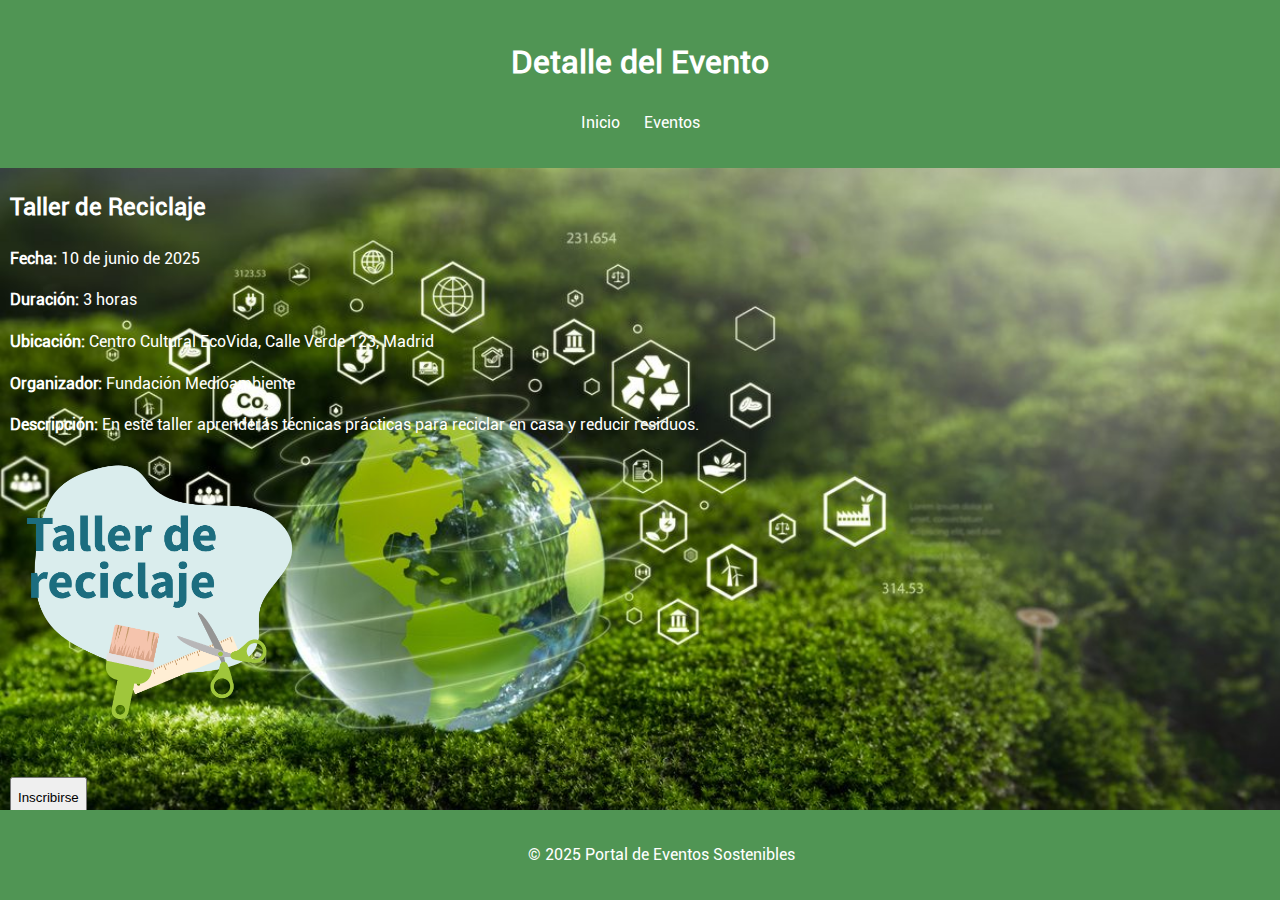
<file: html/detalle_evento.html>
<!DOCTYPE html>
<html lang="en">
<head>
  <meta charset="UTF-8">
  <meta name="viewport" content="width=device-width, initial-scale=1.0">
  <title>Detalle del Evento</title>
  <link rel="stylesheet" href="css/sytle.css">
</head>
<body>
  <header>
    <h1>Detalle del Evento</h1>
    <nav>
      <ul>
        <li><a href="index.html">Inicio</a></li>
        <li><a href="eventos.html">Eventos</a></li>
      </ul>
    </nav>
  </header>

  <div class="detalle-evento">
    <h2>Taller de Reciclaje</h2>
    <p><strong>Fecha:</strong> 10 de junio de 2025</p>
    <p><strong>Duración:</strong> 3 horas</p>
    <p><strong>Ubicación:</strong> Centro Cultural EcoVida, Calle Verde 123, Madrid</p>
    <p><strong>Organizador:</strong> Fundación Medioambiente</p>
    <p><strong>Descripción:</strong> En este taller aprenderás técnicas prácticas para reciclar en casa y reducir residuos.</p>
    <img src="images/tallerReciclaje.png" alt="Taller de reciclaje" style="max-width: 100%; height: auto;">
    <br><br>
    <button onclick="alert('¡Te has inscrito al evento!')">Inscribirse</button>
  </div>

  <footer>
    <p>&copy; 2025 Portal de Eventos Sostenibles</p>
  </footer>
</body>
</html>
</file>
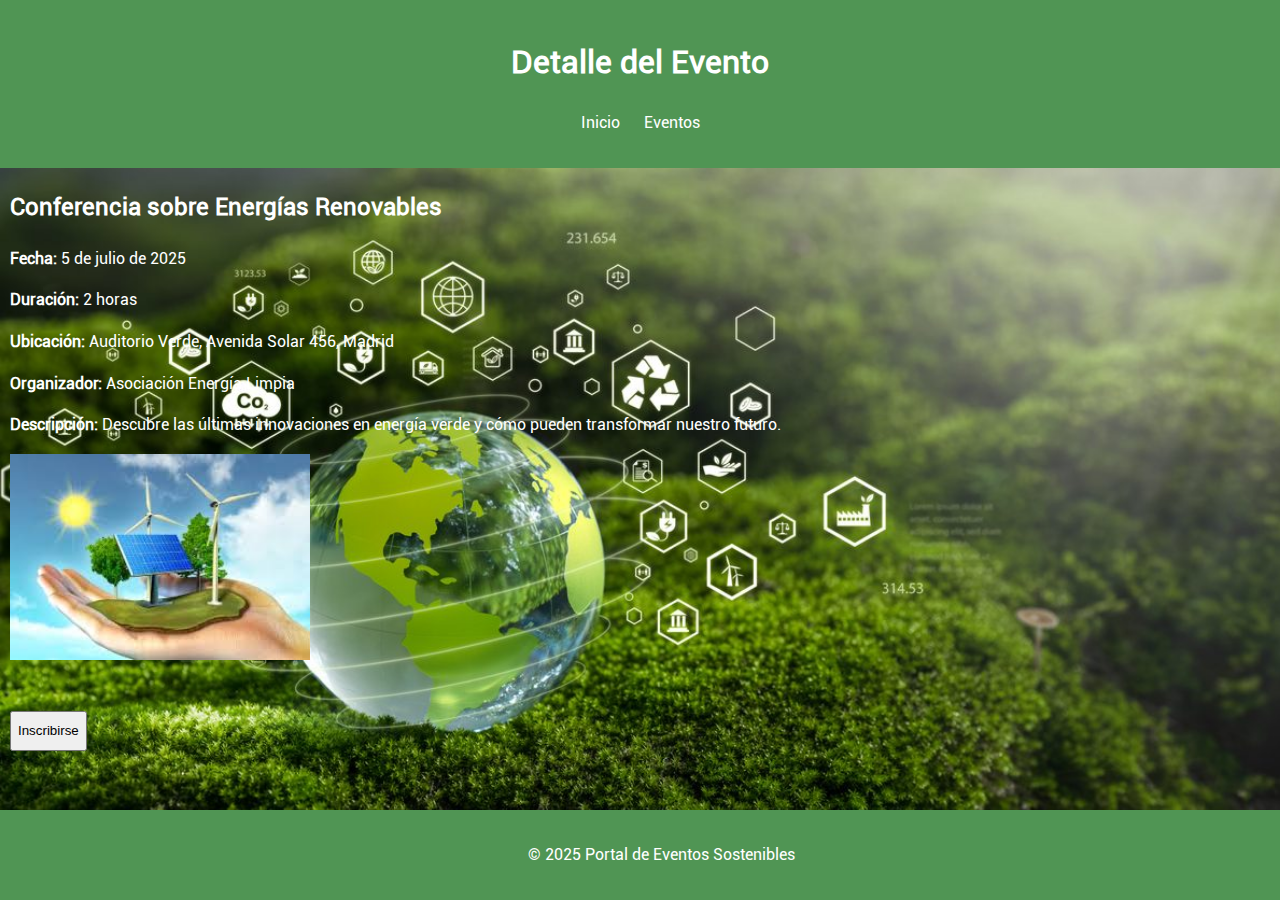
<file: html/detalle_evento2.html>
<!DOCTYPE html>
<html lang="en">
<head>
  <meta charset="UTF-8">
  <meta name="viewport" content="width=device-width, initial-scale=1.0">
  <title>Detalle del Evento</title>
  <link rel="stylesheet" href="css/sytle.css">
</head>
<body>
  <header>
    <h1>Detalle del Evento</h1>
    <nav>
      <ul>
        <li><a href="index.html">Inicio</a></li>
        <li><a href="eventos.html">Eventos</a></li>
      </ul>
    </nav>
  </header>

  <div class="detalle-evento">
    <h2>Conferencia sobre Energías Renovables</h2>
    <p><strong>Fecha:</strong> 5 de julio de 2025</p>
    <p><strong>Duración:</strong> 2 horas</p>
    <p><strong>Ubicación:</strong> Auditorio Verde, Avenida Solar 456, Madrid</p>
    <p><strong>Organizador:</strong> Asociación Energía Limpia</p>
    <p><strong>Descripción:</strong> Descubre las últimas innovaciones en energía verde y cómo pueden transformar nuestro futuro.</p>
    <img src="images/energiasRenovables.jpg" alt="Conferencia sobre energías renovables" style="max-width: 100%; height: auto;">
    <br><br>
    <button onclick="alert('¡Te has inscrito al evento!')">Inscribirse</button>
  </div>

  <footer>
    <p>&copy; 2025 Portal de Eventos Sostenibles</p>
  </footer>
</body>
</html>
</file>
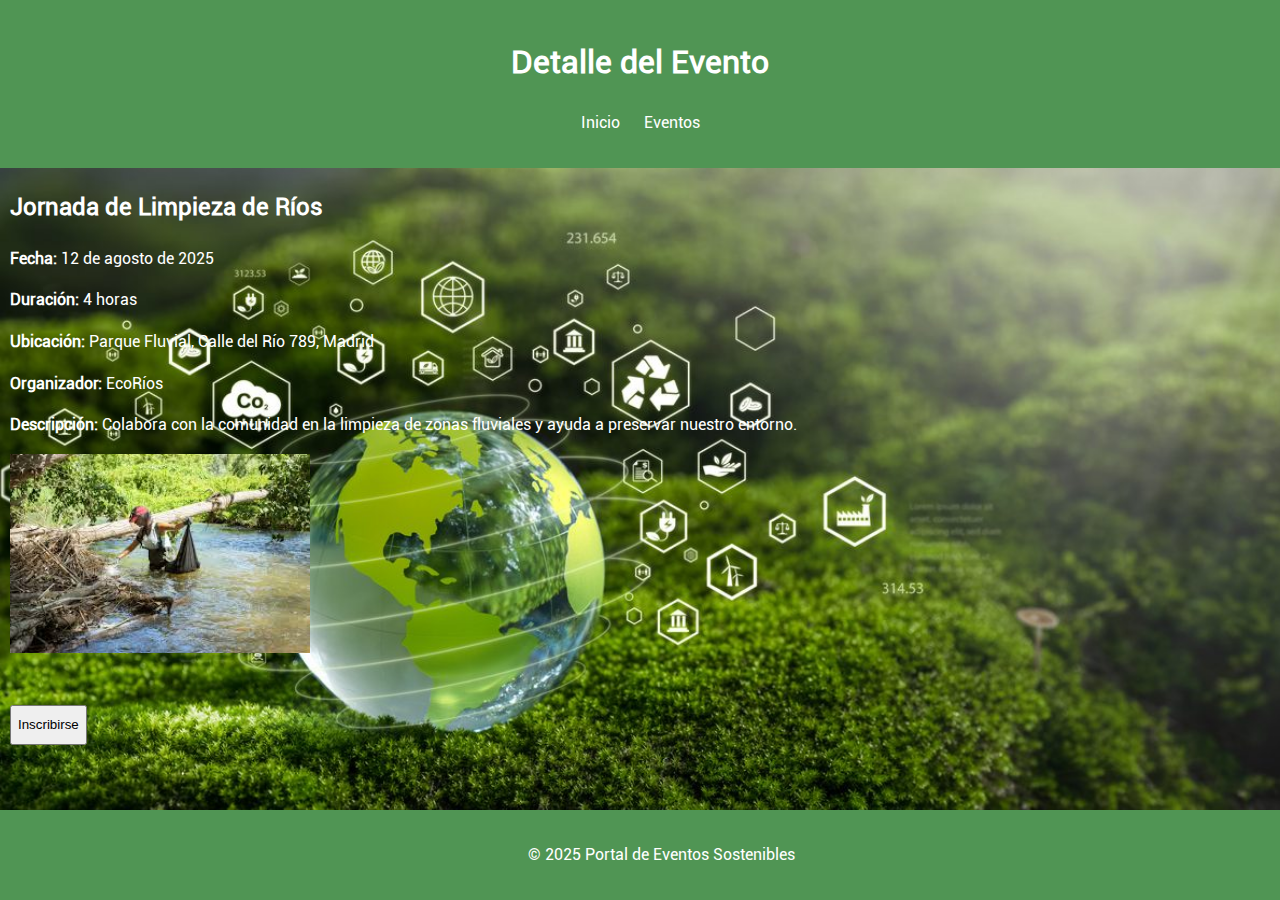
<file: html/detalle_evento3.html>
<!DOCTYPE html>
<html lang="en">
<head>
  <meta charset="UTF-8">
  <meta name="viewport" content="width=device-width, initial-scale=1.0">
  <title>Detalle del Evento</title>
  <link rel="stylesheet" href="css/sytle.css">
</head>
<body>
  <header>
    <h1>Detalle del Evento</h1>
    <nav>
      <ul>
        <li><a href="index.html">Inicio</a></li>
        <li><a href="eventos.html">Eventos</a></li>
      </ul>
    </nav>
  </header>

  <div class="detalle-evento">
    <h2>Jornada de Limpieza de Ríos</h2>
    <p><strong>Fecha:</strong> 12 de agosto de 2025</p>
    <p><strong>Duración:</strong> 4 horas</p>
    <p><strong>Ubicación:</strong> Parque Fluvial, Calle del Río 789, Madrid</p>
    <p><strong>Organizador:</strong> EcoRíos</p>
    <p><strong>Descripción:</strong> Colabora con la comunidad en la limpieza de zonas fluviales y ayuda a preservar nuestro entorno.</p>
    <img src="images/limpiezaRios.jpg" alt="Jornada de limpieza de ríos" style="max-width: 100%; height: auto;">
    <br><br>
    <button onclick="alert('¡Te has inscrito al evento!')">Inscribirse</button>
  </div>

  <footer>
    <p>&copy; 2025 Portal de Eventos Sostenibles</p>
  </footer>
</body>
</html>
</file>
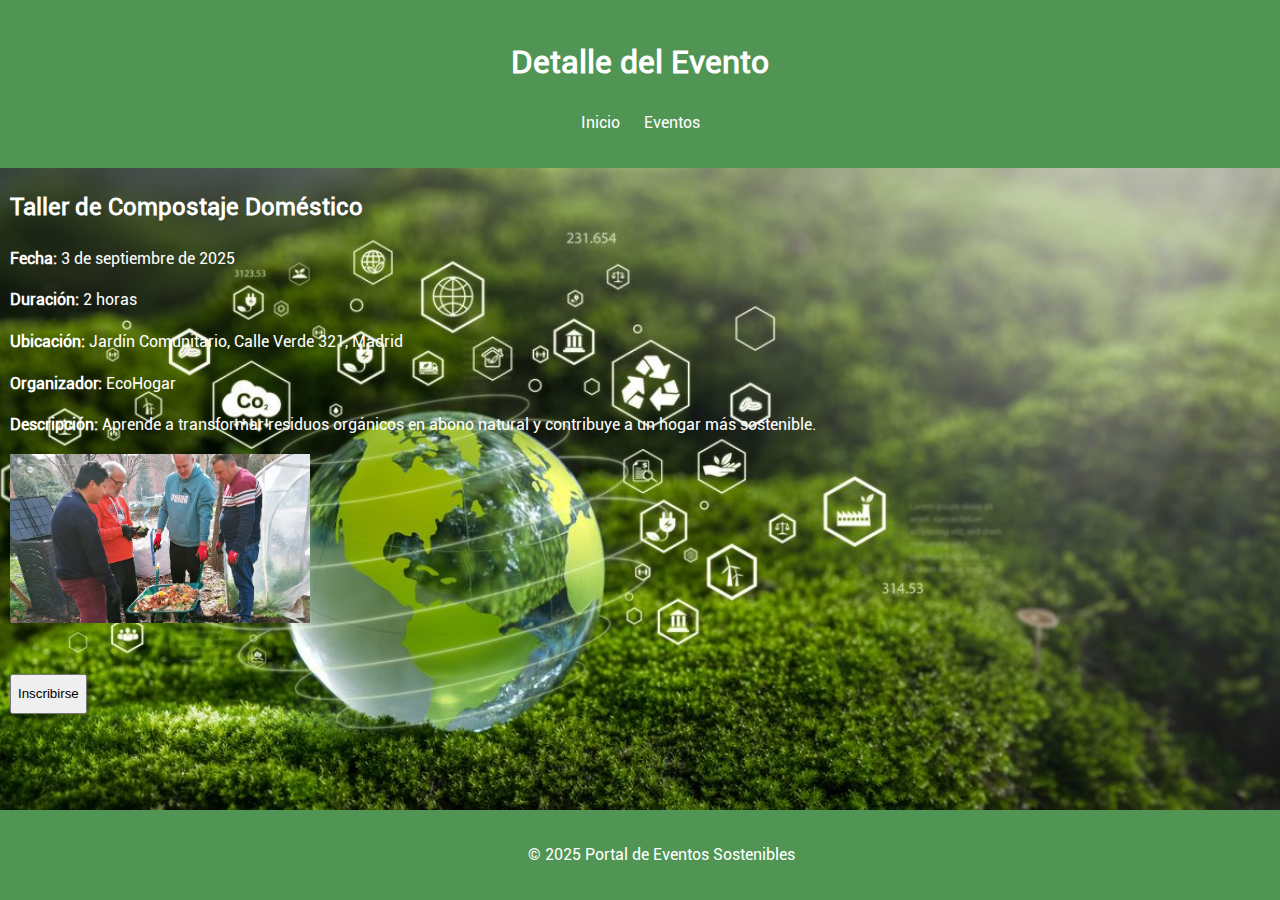
<file: html/detalle_evento4.html>
<!DOCTYPE html>
<html lang="en">
<head>
  <meta charset="UTF-8">
  <meta name="viewport" content="width=device-width, initial-scale=1.0">
  <title>Detalle del Evento</title>
  <link rel="stylesheet" href="css/sytle.css">
</head>
<body>
  <header>
    <h1>Detalle del Evento</h1>
    <nav>
      <ul>
        <li><a href="index.html">Inicio</a></li>
        <li><a href="eventos.html">Eventos</a></li>
      </ul>
    </nav>
  </header>

  <div class="detalle-evento">
    <h2>Taller de Compostaje Doméstico</h2>
    <p><strong>Fecha:</strong> 3 de septiembre de 2025</p>
    <p><strong>Duración:</strong> 2 horas</p>
    <p><strong>Ubicación:</strong> Jardín Comunitario, Calle Verde 321, Madrid</p>
    <p><strong>Organizador:</strong> EcoHogar</p>
    <p><strong>Descripción:</strong> Aprende a transformar residuos orgánicos en abono natural y contribuye a un hogar más sostenible.</p>
    <img src="images/compostajeDomestico.jpg" alt="Taller de compostaje doméstico" style="max-width: 100%; height: auto;">
    <br><br>
    <button onclick="alert('¡Te has inscrito al evento!')">Inscribirse</button>
  </div>

  <footer>
    <p>&copy; 2025 Portal de Eventos Sostenibles</p>
  </footer>
</body>
</html>
</file>
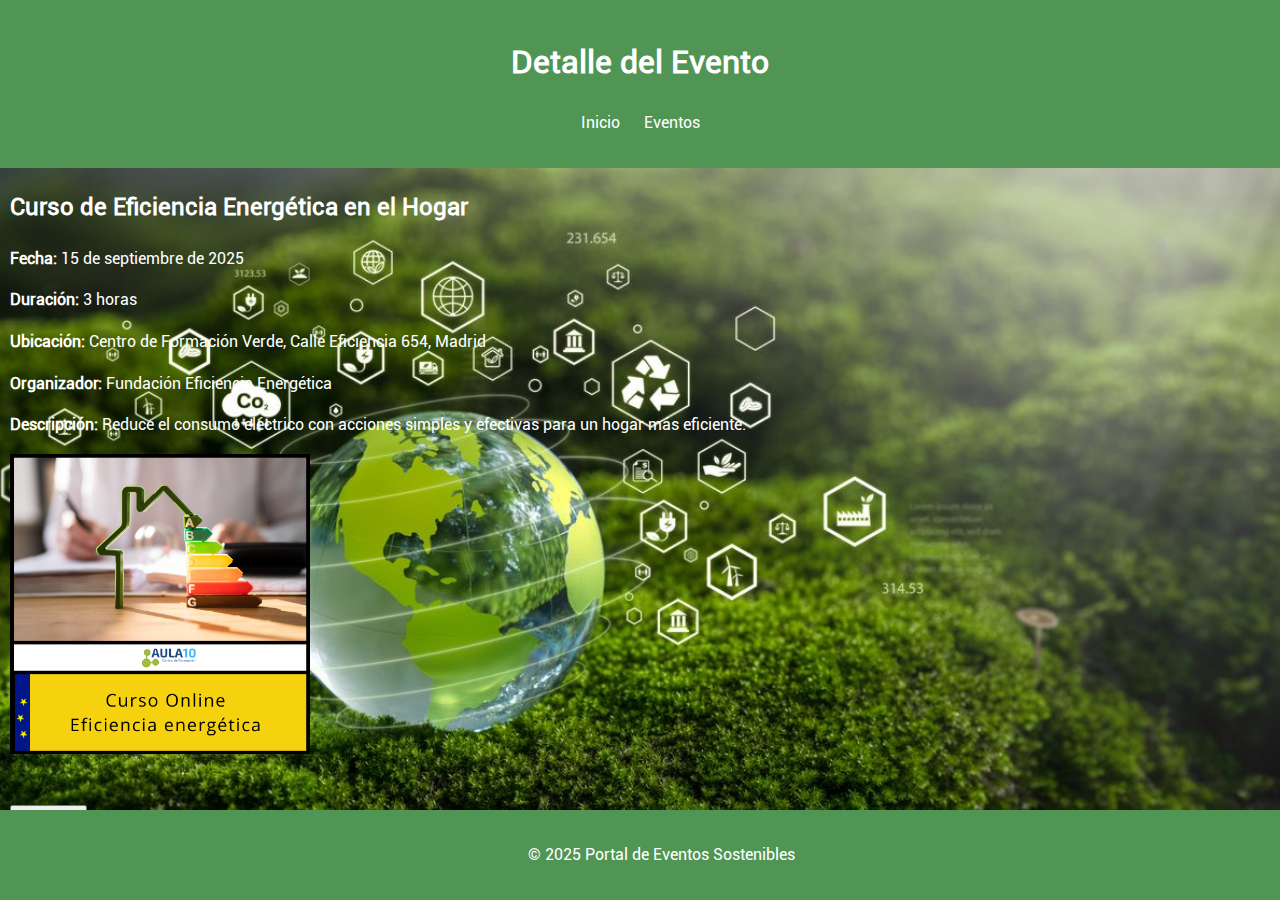
<file: html/detalle_evento5.html>
<!DOCTYPE html>
<html lang="en">
<head>
  <meta charset="UTF-8">
  <meta name="viewport" content="width=device-width, initial-scale=1.0">
  <title>Detalle del Evento</title>
  <link rel="stylesheet" href="css/sytle.css">
</head>
<body>
  <header>
    <h1>Detalle del Evento</h1>
    <nav>
      <ul>
        <li><a href="index.html">Inicio</a></li>
        <li><a href="eventos.html">Eventos</a></li>
      </ul>
    </nav>
  </header>

   <div class="detalle-evento">
    <h2>Curso de Eficiencia Energética en el Hogar</h2>
    <p><strong>Fecha:</strong> 15 de septiembre de 2025</p>
    <p><strong>Duración:</strong> 3 horas</p>
    <p><strong>Ubicación:</strong> Centro de Formación Verde, Calle Eficiencia 654, Madrid</p>
    <p><strong>Organizador:</strong> Fundación Eficiencia Energética</p>
    <p><strong>Descripción:</strong> Reduce el consumo eléctrico con acciones simples y efectivas para un hogar más eficiente.</p>
    <img src="images/eficicenciaEnergetica.png" alt="Curso de eficiencia energética" style="max-width: 100%; height: auto;">
    <br><br>
    <button onclick="alert('¡Te has inscrito al evento!')">Inscribirse</button>
  </div>

  <footer>
    <p>&copy; 2025 Portal de Eventos Sostenibles</p>
  </footer>
</body>
</html>
</file>
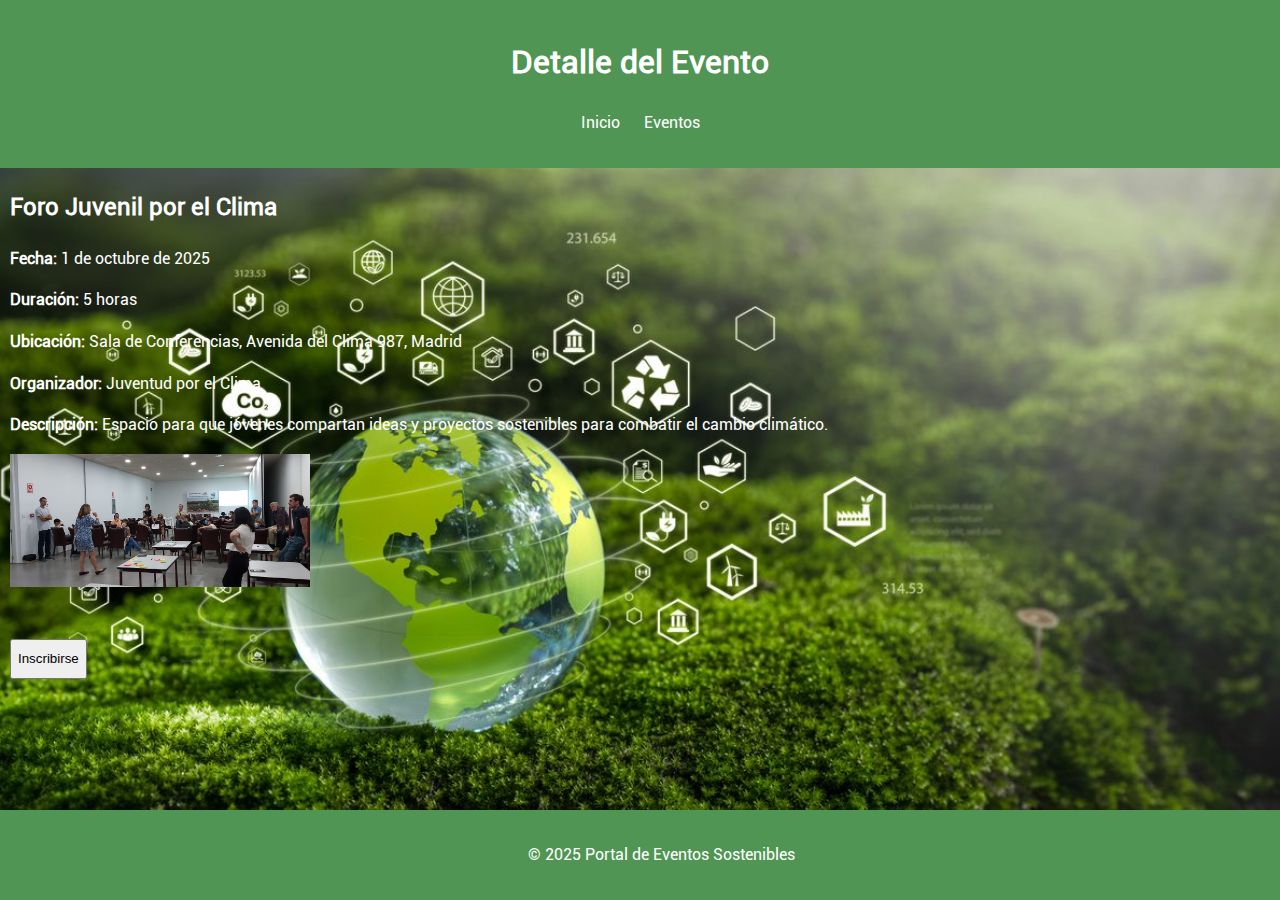
<file: html/detalle_evento6.html>
<!DOCTYPE html>
<html lang="en">
<head>
  <meta charset="UTF-8">
  <meta name="viewport" content="width=device-width, initial-scale=1.0">
  <title>Detalle del Evento</title>
  <link rel="stylesheet" href="css/sytle.css">
</head>
<body>
  <header>
    <h1>Detalle del Evento</h1>
    <nav>
      <ul>
        <li><a href="index.html">Inicio</a></li>
        <li><a href="eventos.html">Eventos</a></li>
      </ul>
    </nav>
  </header>

   <div class="detalle-evento">
    <h2>Foro Juvenil por el Clima</h2>
    <p><strong>Fecha:</strong> 1 de octubre de 2025</p>
    <p><strong>Duración:</strong> 5 horas</p>
    <p><strong>Ubicación:</strong> Sala de Conferencias, Avenida del Clima 987, Madrid</p>
    <p><strong>Organizador:</strong> Juventud por el Clima</p>
    <p><strong>Descripción:</strong> Espacio para que jóvenes compartan ideas y proyectos sostenibles para combatir el cambio climático.</p>
    <img src="images/foroJuvenil.jpeg" alt="Foro juvenil por el clima" style="max-width: 100%; height: auto;">
    <br><br>
    <button onclick="alert('¡Te has inscrito al evento!')">Inscribirse</button>
  </div>

  <footer>
    <p>&copy; 2025 Portal de Eventos Sostenibles</p>
  </footer>
</body>
</html>
</file>
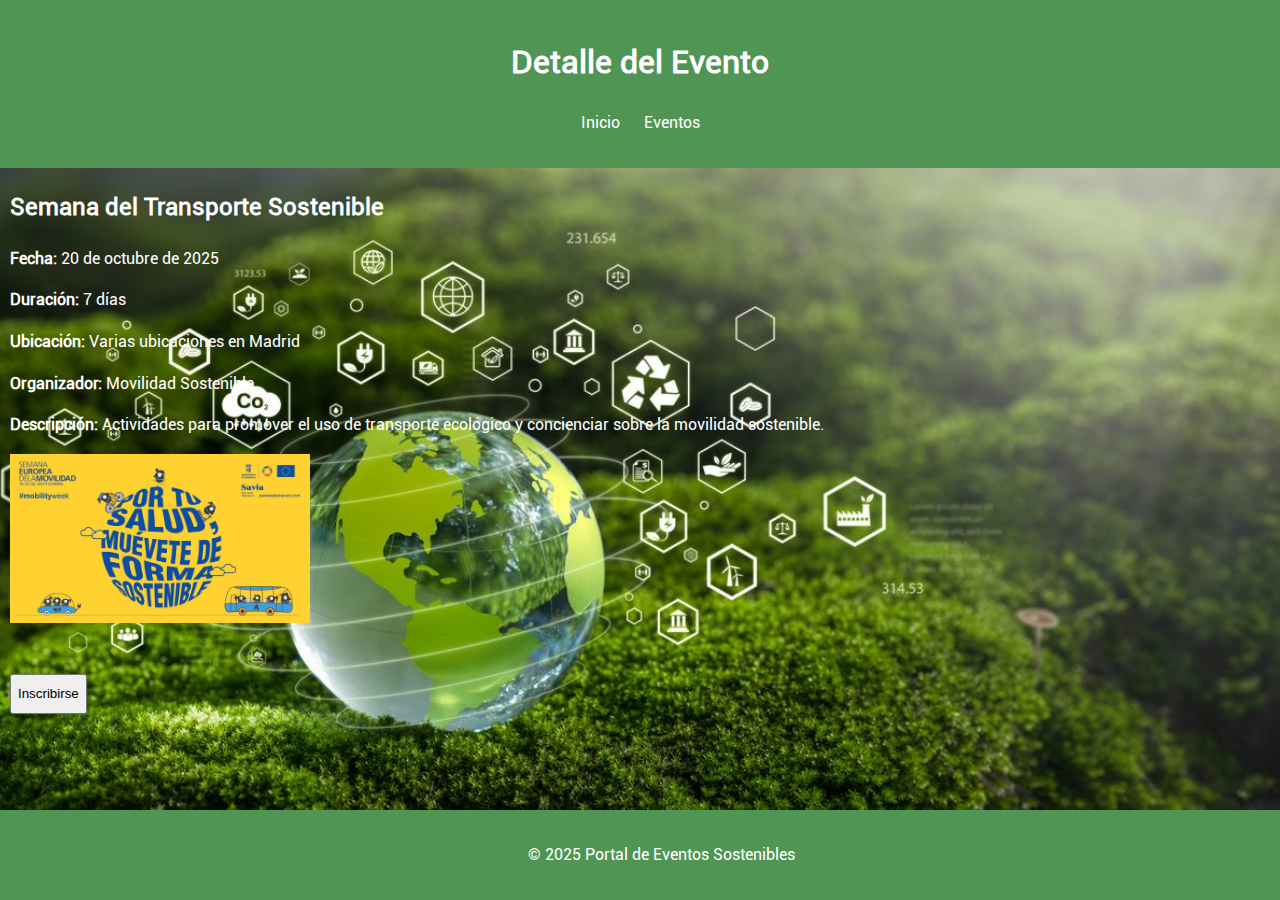
<file: html/detalle_evento7.html>
<!DOCTYPE html>
<html lang="en">
<head>
  <meta charset="UTF-8">
  <meta name="viewport" content="width=device-width, initial-scale=1.0">
  <title>Detalle del Evento</title>
  <link rel="stylesheet" href="css/sytle.css">
</head>
<body>
  <header>
    <h1>Detalle del Evento</h1>
    <nav>
      <ul>
        <li><a href="index.html">Inicio</a></li>
        <li><a href="eventos.html">Eventos</a></li>
      </ul>
    </nav>
  </header>

   <div class="detalle-evento">
    <h2>Semana del Transporte Sostenible</h2>
    <p><strong>Fecha:</strong> 20 de octubre de 2025</p>
    <p><strong>Duración:</strong> 7 días</p>
    <p><strong>Ubicación:</strong> Varias ubicaciones en Madrid</p>
    <p><strong>Organizador:</strong> Movilidad Sostenible</p>
    <p><strong>Descripción:</strong> Actividades para promover el uso de transporte ecológico y concienciar sobre la movilidad sostenible.</p>
    <img src="images/semanaTransporte.jpg" alt="Semana del transporte sostenible" style="max-width: 100%; height: auto;">
    <br><br>
    <button onclick="alert('¡Te has inscrito al evento!')">Inscribirse</button>
  </div>

  <footer>
    <p>&copy; 2025 Portal de Eventos Sostenibles</p>
  </footer>
</body>
</html>
</file>
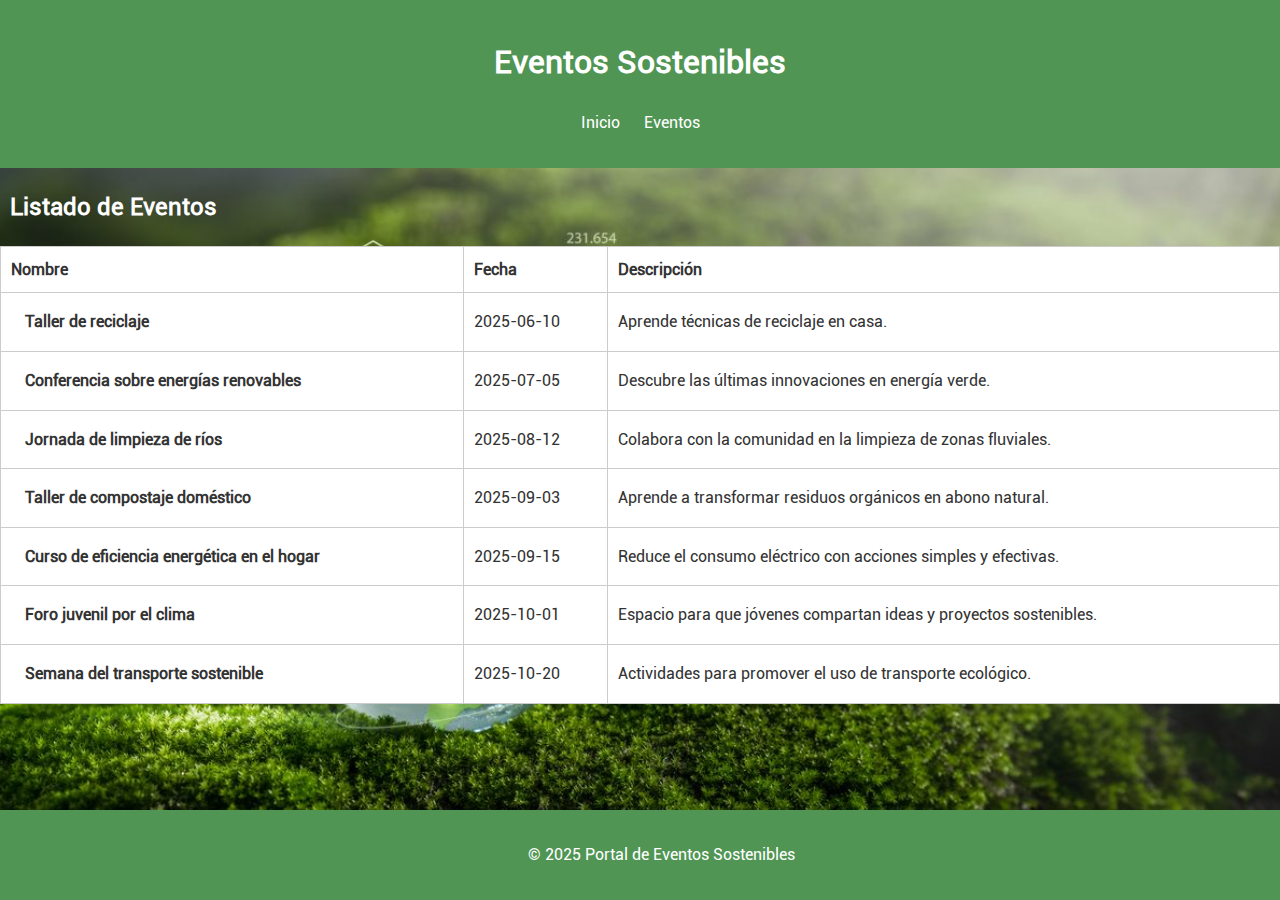
<file: html/eventos.html>
<!DOCTYPE html>
<html lang="en">
<head>
  <meta charset="UTF-8">
  <meta name="viewport" content="width=device-width, initial-scale=1.0">
  <title>Listado de Eventos</title>
  <link rel="stylesheet" href="css/sytle.css">
</head>
<body>
  <header>
    <h1>Eventos Sostenibles</h1>
    <nav>
      <ul>
        <li><a href="index.html">Inicio</a></li>
        <li><a href="eventos.html">Eventos</a></li>
      </ul>
    </nav>
  </header>

  <section class="listado-eventos">
    <h2>Listado de Eventos</h2>
    <table>
      <thead>
        <tr>
          <th>Nombre</th>
          <th>Fecha</th>
          <th>Descripción</th>
        </tr>
      </thead>
      <tbody>
        <tr>
          <td><a href="detalle_evento.html">Taller de reciclaje</a></td>
          <td>2025-06-10</td>
          <td>Aprende técnicas de reciclaje en casa.</td>
        </tr>
        <tr>
          <td><a href="detalle_evento2.html">Conferencia sobre energías renovables</a></td>
          <td>2025-07-05</td>
          <td>Descubre las últimas innovaciones en energía verde.</td>
        </tr>
        <tr>
          <td><a href="detalle_evento3.html">Jornada de limpieza de ríos</a></td>
          <td>2025-08-12</td>
          <td>Colabora con la comunidad en la limpieza de zonas fluviales.</td>
        </tr>
        <tr>
          <td><a href="detalle_evento4.html">Taller de compostaje doméstico</a></td>
          <td>2025-09-03</td>
          <td>Aprende a transformar residuos orgánicos en abono natural.</td>
        </tr>
        <tr>
          <td><a href="detalle_evento5.html">Curso de eficiencia energética en el hogar</a></td>
          <td>2025-09-15</td>
          <td>Reduce el consumo eléctrico con acciones simples y efectivas.</td>
        </tr>
        <tr>
          <td><a href="detalle_evento6.html">Foro juvenil por el clima</a></td>
          <td>2025-10-01</td>
          <td>Espacio para que jóvenes compartan ideas y proyectos sostenibles.</td>
        </tr>
        <tr>
          <td><a href="detalle_evento7.html">Semana del transporte sostenible</a></td>
          <td>2025-10-20</td>
          <td>Actividades para promover el uso de transporte ecológico.</td>
        </tr>
      </tbody>
    </table>
  </section>

  <footer>
    <p>&copy; 2025 Portal de Eventos Sostenibles</p>
  </footer>
</body>
</html>
</file>
<file: html/css/sytle.css>
@font-face {
  font-family: "naturaleza";
  src: url(/html/fonts/Roboto-Regular.ttf);
}

  body {
    font-family: "naturaleza";
    line-height: 1.6;
    margin: 0;
    padding: 0;
    background: #f4f4f4;
    color: #333;
    background-image: url("../images/imagenFondo2.jpeg"); 
    background-size: cover;      
    background-repeat: no-repeat;
    background-attachment: fixed; 
  } 
  
  header, footer {
    background: #509554; 
    color: white;
    padding: 1em;
    text-align: center;
  } 
  nav ul {
    list-style: none;
    padding: 0;
  }
  
  nav ul li {
    display: inline-block;
    margin: 0 10px;
  }
  
  a {
    color: #fff;
    text-decoration: none;
  }
  
  main {
    padding: 20px;
  }
  
  table {
    width: 100%;
    border-collapse: collapse;
    background-color: white;
  }
  
  th, td {
    border: 1px solid #ccc;
    padding: 10px;
    text-align: left;
  }
  
  .carrusel-imgs {
    display: flex;
    gap: 10px;
    overflow: hidden;
    width: 100vw;      
    max-width: 100vw; 
    position: relative;
    left: 50%;
    right: 50%;
    margin-left: -50vw;
    margin-right: -50vw;
    box-sizing: border-box;
  }

  .carrusel-imgs-inner {
    display: flex;
    animation: carrusel-move 12s linear infinite;
  } 
  @keyframes carrusel-move {
    0% { transform: translateX(0); }
    20% { transform: translateX(0); }
    25% { transform: translateX(-310px); }
    45% { transform: translateX(-310px); }
    50% { transform: translateX(-620px); }
    70% { transform: translateX(-620px); }
    75% { transform: translateX(-930px); }
    95% { transform: translateX(-930px); }
    100% { transform: translateX(0); }
}


.carrusel-imgs img {
    width: 48%;
    height: auto;
    border-radius: 8px;
    width: 300px;      
    height: 200px;     
    display: block;
  }
 
.carrusel-link {
    position: relative;
    display: inline-block;
}
.carrusel-link img {
    display: block;
}
.carrusel-hover {
    position: absolute;
    left: 0;
    right: 0;
    bottom: 0;
    background: rgba(0,0,0,0.7);
    color: #fff;
    padding: 10px 0;
    text-align: center;
    opacity: 0;
    transition: opacity 0.3s;
    font-size: 1.1em;
    border-bottom-left-radius: 8px;
    border-bottom-right-radius: 8px;
    pointer-events: none;
}
.carrusel-link:hover .carrusel-hover {
    opacity: 1;
}

  
figure {
    margin: 20px 0;
}
  
footer {
    margin-top: 20px;
    background: #509554; 
    position: fixed; 
    bottom: 0; 
    width: 100%; 
    color: white; 
}
img {
    width: 300px;      
    height: 200px;     
    display: block;
    margin-left: 10px;
}

td a {
    color: #333 !important;   
    padding: 6px 14px;
    border-radius: 5px;
    text-decoration: none;
    font-weight: bold;
    transition: background 0.2s;
    display: inline-block;
}
td a:hover {
    background: #509554;      
}
p{
    margin-left: 10px;
    color: white;
}
h2{
    color: white;
    margin-left: 10px;
}
button{
    margin-left: 10px;
    height: 40px;
}
</file>
